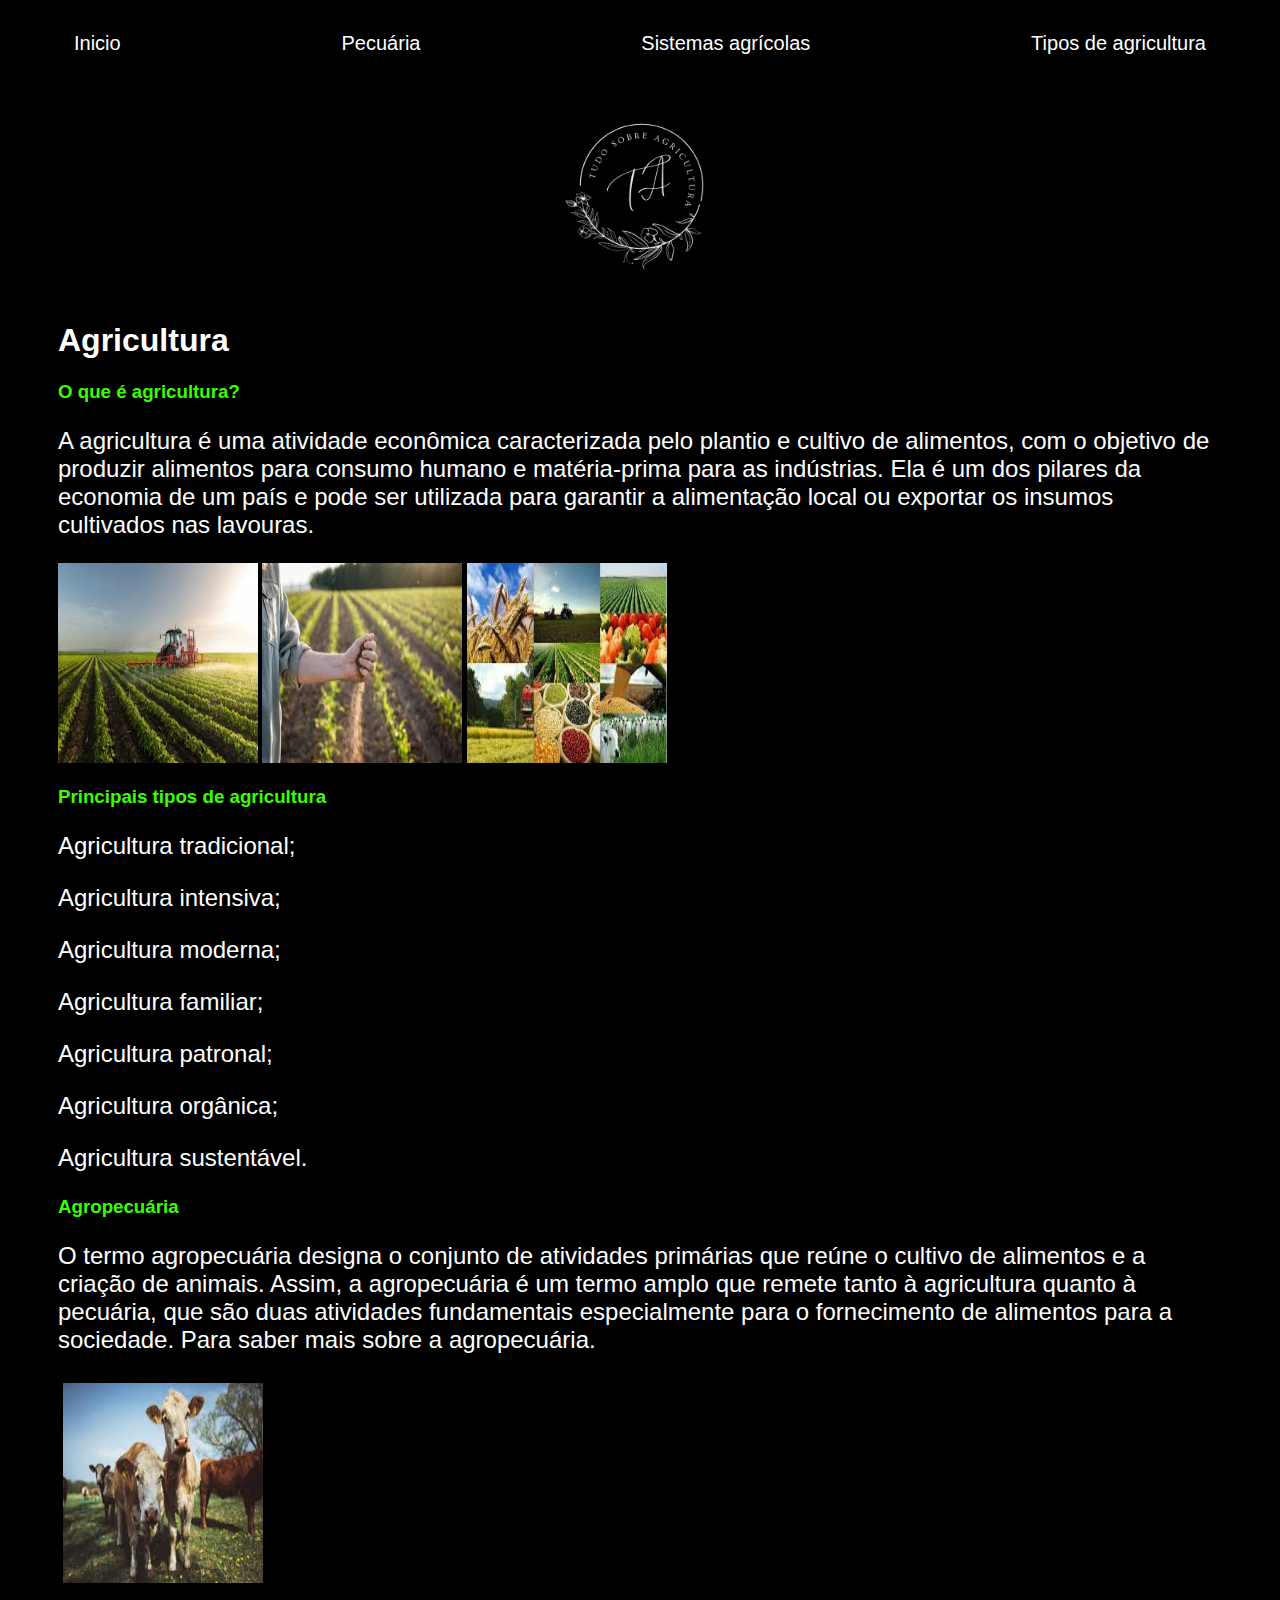
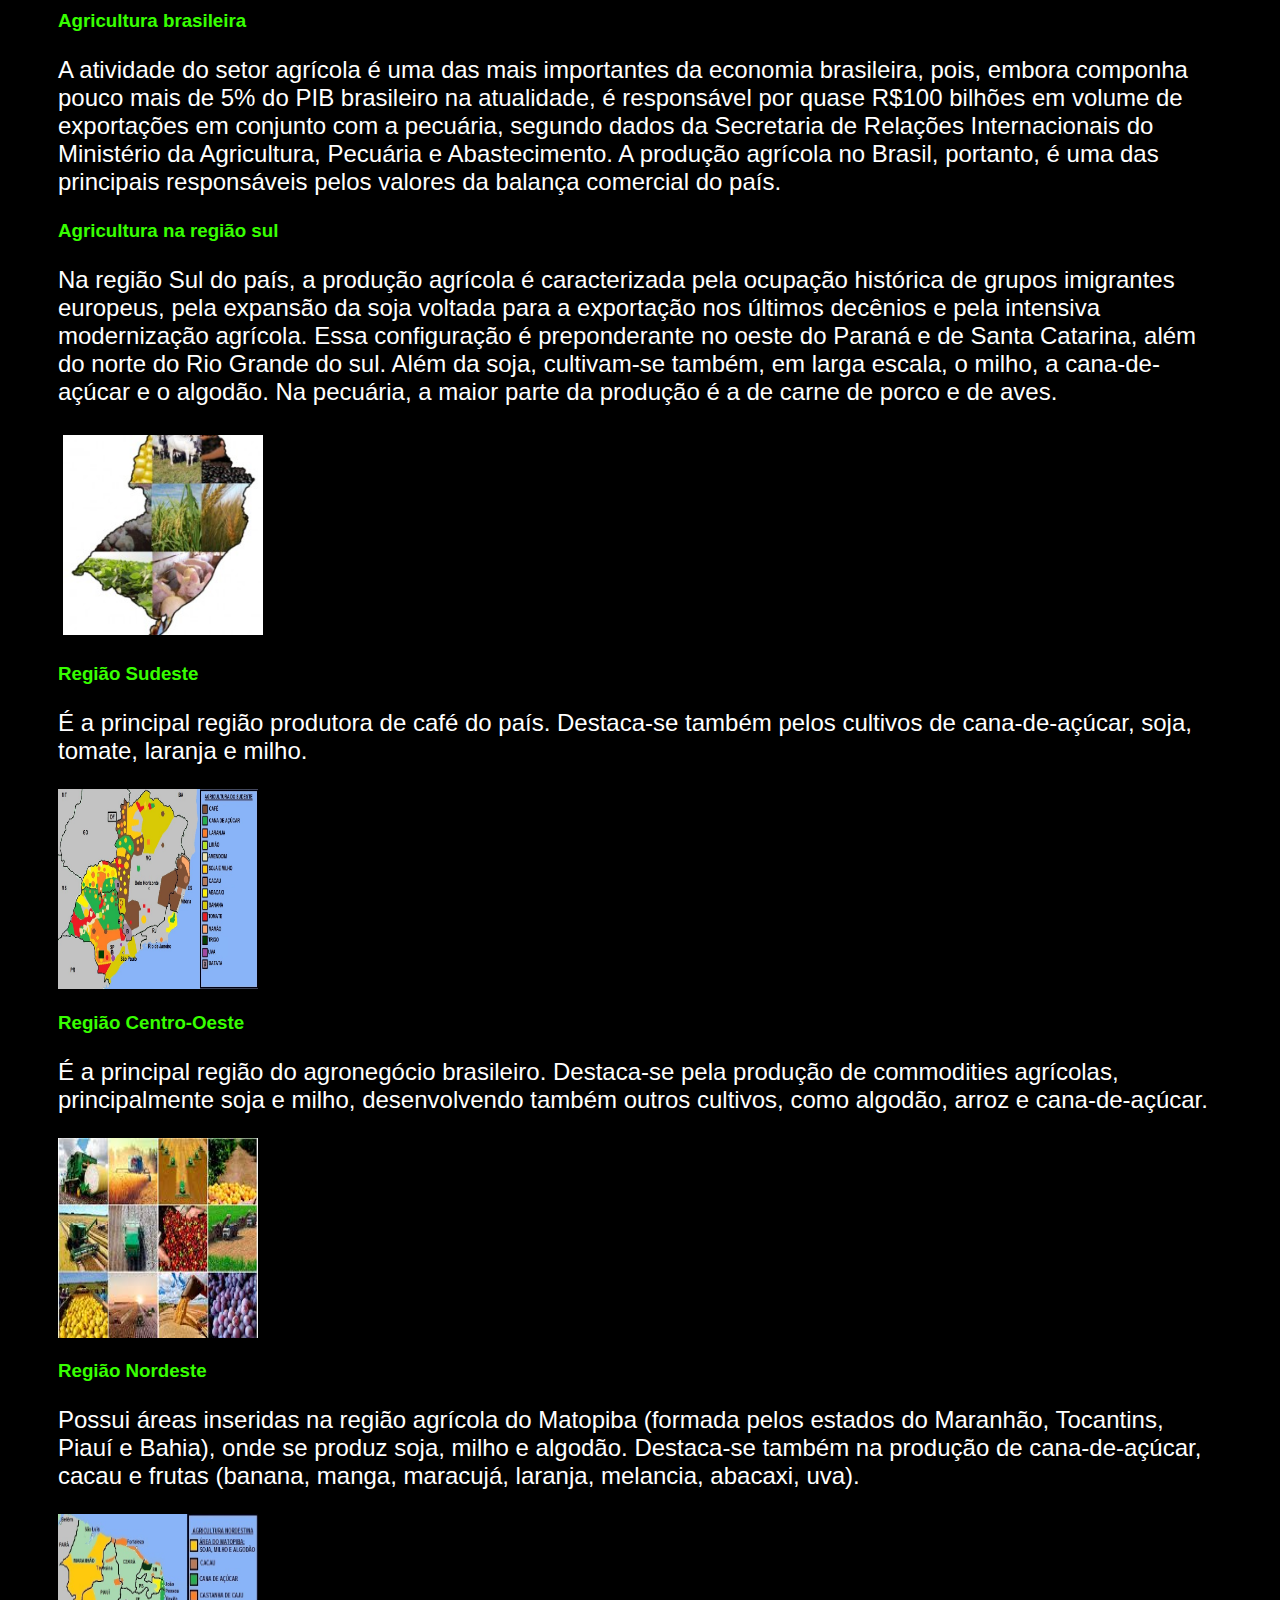
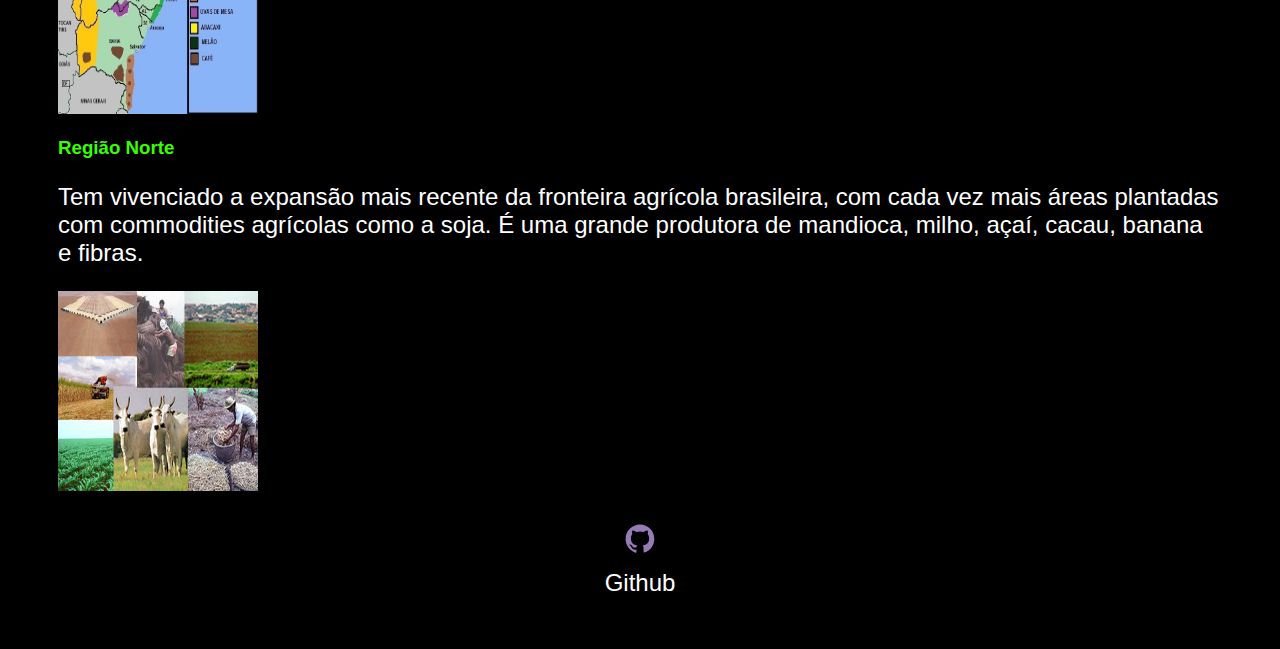
<file: ga/index.html>
<!DOCTYPE html>
<html lang="pt-br">

<head>
    <meta charset="UTF-8">
    <meta http-equiv="X-UA-Compatible" content="IE=edge">
    <meta name="viewport" content="width=device-width, initial-scale=1.0">
    <title>Tudo sobre agricultura</title>
    <link rel="stylesheet" href="style.css">
</head>

<body>
    <div class="container">
        <nav>
            <ul>
                <li>
                    <a href="index.html">Inicio</a>
                </li>
                <li>
                    <a href="Pecuária.html">Pecuária</a>
                </li>
                <li>
                    <a href="Sistemas agrícolas.html">Sistemas agrícolas</a>
                </li>
                <li>
                    <a href="tipos de agricultura.html">Tipos de agricultura</a> 
                </li>
            </ul>
        </nav>

        <header>
            <div class="center">
                <img src="images/tudo sobre agricultura (3) (1).png" alt="logo">
            </div>
            <h1>Agricultura </h1>
            
        </header>

        <main>
            <section>
                <h3>O que é agricultura?</h3>
                <p>
                    A agricultura é uma atividade econômica caracterizada pelo plantio e cultivo de alimentos, com o objetivo de produzir alimentos para consumo humano e matéria-prima para as indústrias. 
                    Ela é um dos pilares da economia de um país e pode ser utilizada para garantir a alimentação local ou exportar os insumos cultivados nas lavouras.

                </p>

                <label for="200">
                    <img src="images/inc.jpeg" alt="images" height="200" width="200">
                </label>

                <label for="200">
                    <img src="images/44.jpeg" alt="images" height="200" width="200">
                </label>

                <label for="200">
                    <img src="images/a.jpeg" alt="images" height="200" width="200">
                </label>

            </section>
            <section>
                <h3> Principais tipos de agricultura</h3>
                <p>
                    Agricultura tradicional;</p>
                   <P>Agricultura intensiva;</P> 
                   <P>Agricultura moderna;</P> 
                    <P>Agricultura familiar;</P>
                    <P>Agricultura patronal;</P>
                    <P>Agricultura orgânica;</P>
                </p>
                <p>Agricultura sustentável.</p>
            </section>
            <section>
                <h3>Agropecuária</h3>
                <p>
                    O termo agropecuária designa o conjunto de atividades primárias que reúne o cultivo de alimentos e a criação de animais. Assim, a agropecuária é um termo amplo que remete tanto à agricultura quanto à pecuária, que são duas atividades fundamentais especialmente para o fornecimento de alimentos para a sociedade. Para saber mais sobre a agropecuária.
                </p>
                <header class="label">

                <label for="200">
                    <img src="images/222.jpeg" alt="images" height="200" width="200">
                </label>

            </section>
        </main>
        <section>
            <h3>Agricultura brasileira </h3>

            <p> 
                A atividade do setor agrícola é uma das mais importantes da economia brasileira, pois, embora componha pouco mais de 5% do PIB brasileiro na atualidade, é responsável por quase R$100 bilhões em volume de exportações em conjunto com a pecuária, segundo dados da Secretaria de Relações Internacionais do Ministério da Agricultura, Pecuária e Abastecimento. A produção agrícola no Brasil, portanto, é uma das principais responsáveis pelos valores da balança comercial do país.
            </p>


            <h3>Agricultura na região sul</h3>
            <p>
                Na região Sul do país, a produção agrícola é caracterizada pela ocupação histórica de grupos imigrantes europeus, pela expansão da soja voltada para a exportação nos últimos decênios e pela intensiva modernização agrícola. Essa configuração é preponderante no oeste do Paraná e de Santa Catarina, além do norte do Rio Grande do sul. Além da soja, cultivam-se também, em larga escala, o milho, a cana-de-açúcar e o algodão. Na pecuária, a maior parte da produção é a de carne de porco e de aves.
                </P>
                <header class="label">
                <label for="200">
                    <img src="images/par.jpg" alt="images" height="200" width="200">
                </label>
        </section>
    </main>
    <h3>Região Sudeste</h3>
            <p>
                É a principal região produtora de café do país. Destaca-se também pelos cultivos de cana-de-açúcar, soja, tomate, laranja e milho.
                </P>
                <label for="200">
                    <img src="images/SUDE.jpg" alt="images" height="200" width="200">
                </label>
        </section>
    </main>
</section>
</main>
<h3>Região Centro-Oeste</h3>
        <p>
           É a principal região do agronegócio brasileiro. Destaca-se pela produção de commodities agrícolas, principalmente soja e milho, desenvolvendo também outros cultivos, como algodão, arroz e cana-de-açúcar.
           </P>
           <label for="200">
                <img src="images/CEO.jpeg" alt="images" height="200" width="200">
            </label>
    </section>
</main>
</section>
</main>
<h3>Região Nordeste</h3>
        <p>
           Possui áreas inseridas na região agrícola do Matopiba (formada pelos estados do Maranhão, Tocantins, Piauí e Bahia), onde se produz soja, milho e algodão. Destaca-se também na produção de cana-de-açúcar, cacau e frutas (banana, manga, maracujá, laranja, melancia, abacaxi, uva).
           </P>
           <label for="200">
                <img src="images/NOR.jpg" alt="images" height="200" width="200">
            </label>
    </section>
</main>
</section>
</main>
<h3>Região Norte</h3>
        <p>
          Tem vivenciado a expansão mais recente da fronteira agrícola brasileira, com cada vez mais áreas plantadas com commodities agrícolas como a soja. É uma grande produtora de mandioca, milho, açaí, cacau, banana e fibras.
          </P>
        
          <label for="200">
                
            <img src="images/N.jpg" alt="images" height="200" width="200">
            </label>
    </section>
</main>

        <footer>
            <a href="https://github.com/gabirita" target="_blank>" rel="noopener noreferrer">
                <img src="images/github.svg"></img>
                <p>Github</p>
            </a>
            
        </footer>
    </div>

</body>

</html>
</file>
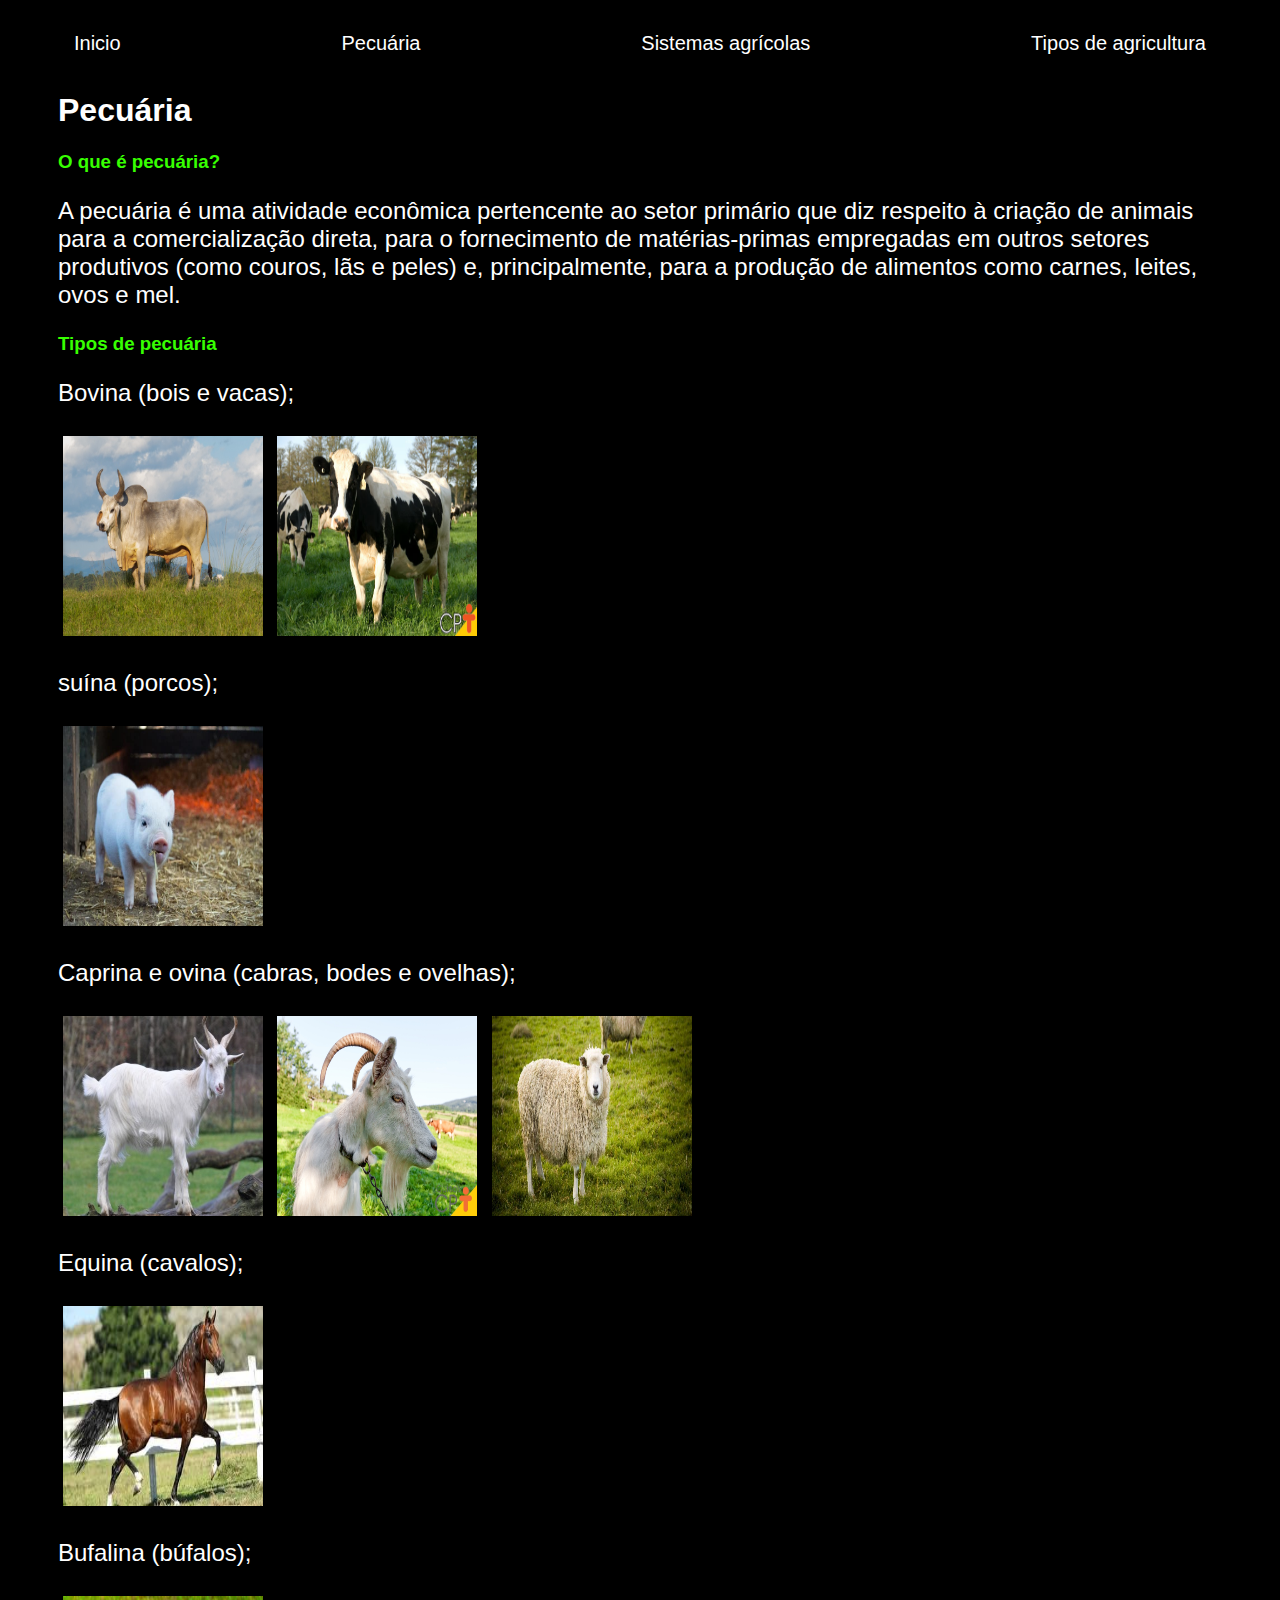
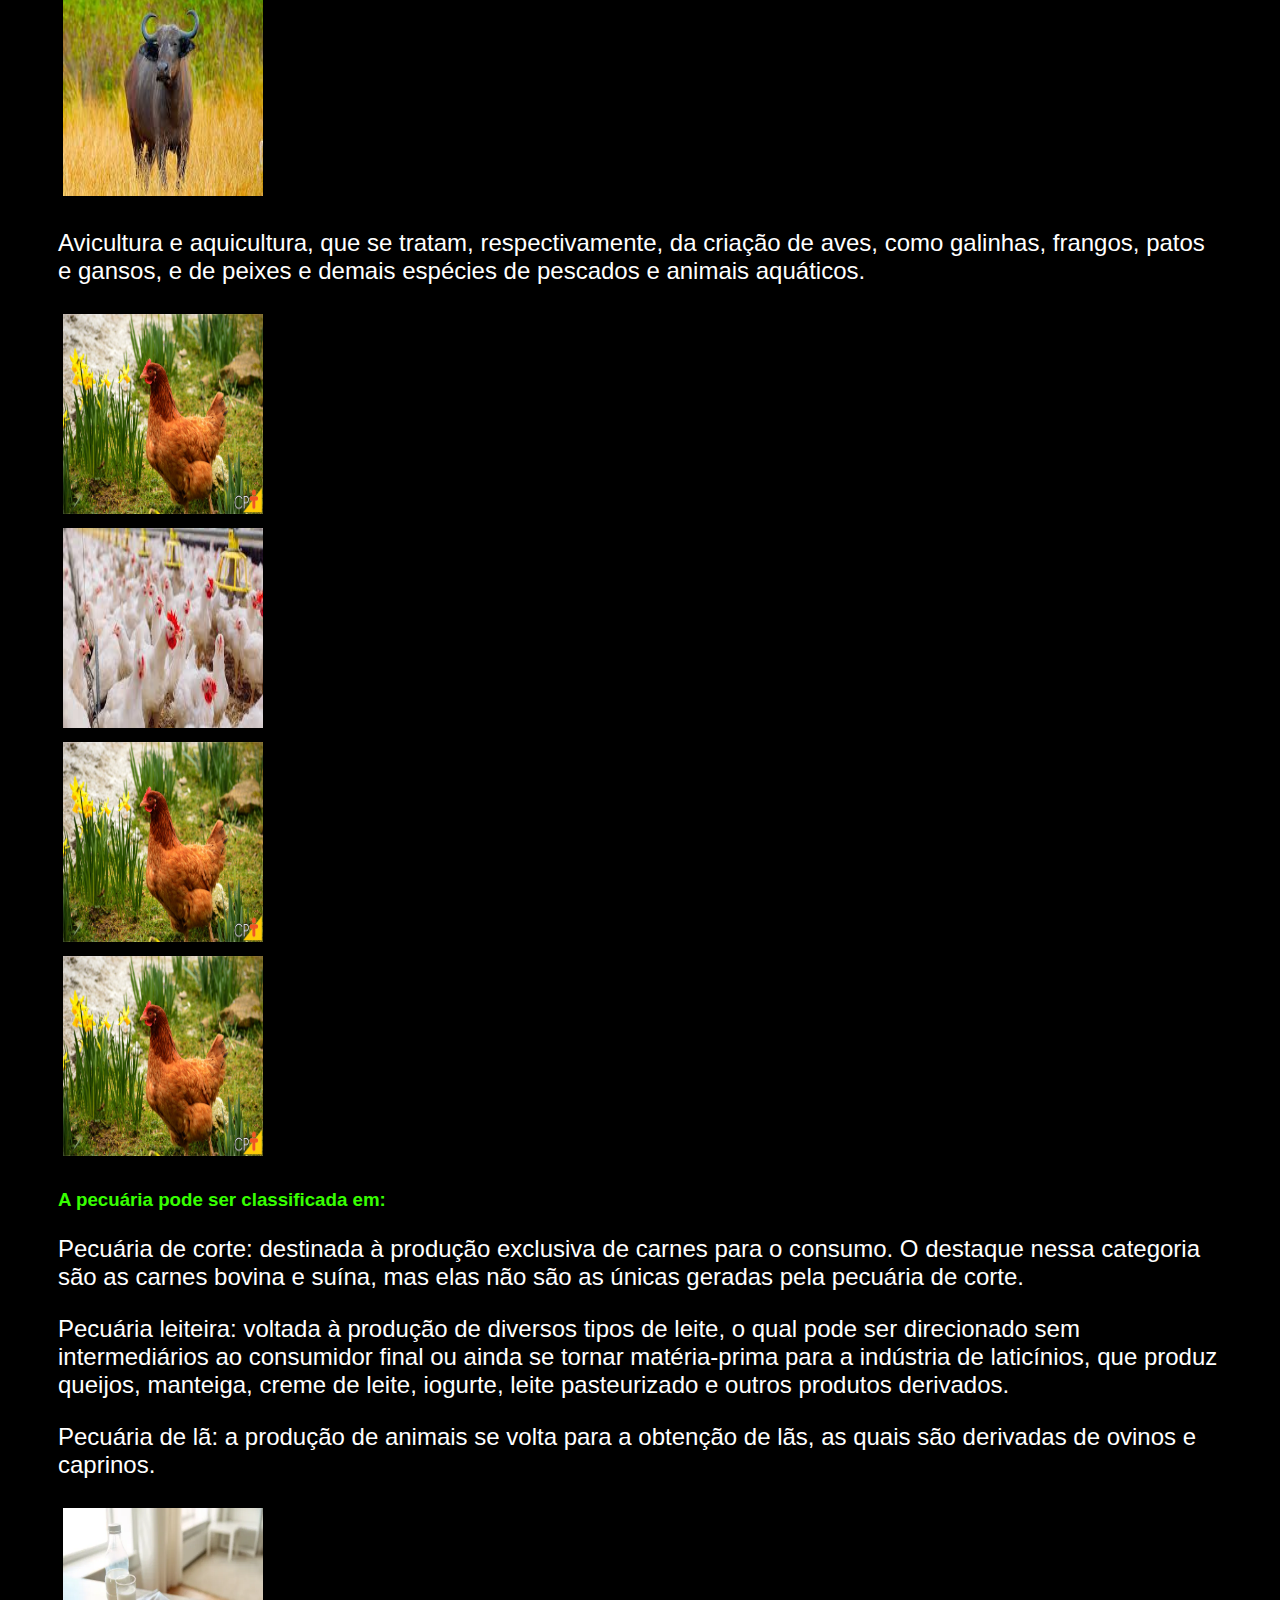
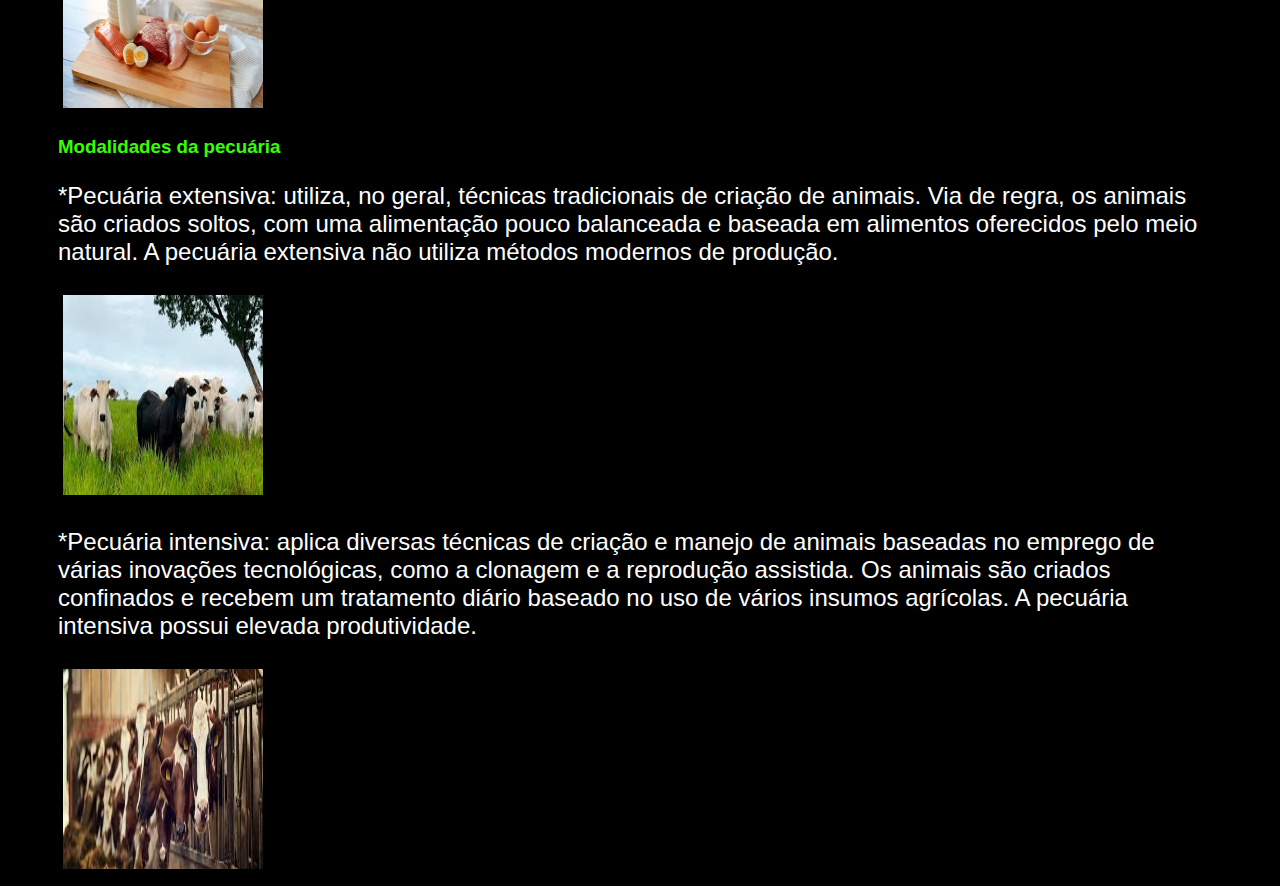
<file: ga/Pecuária.html>
<!DOCTYPE html>
<html lang="pt-br">

    <head>
        <meta charset="UTF-8">
        <meta http-equiv="X-UA-Compatible" content="IE=edge">
        <meta name="viewport" content="width=device-width, initial-scale=1.0">
        <title>Pecuária</title>
        <link rel="stylesheet" href="style.css">
    </head>

    <body>
        <div class="container">
            <nav>
                <ul>
                    <li>
                        <a href="index.html">Inicio</a>
                    </li>
                    <li>
                        <a href="Pecuária.html">Pecuária</a>
                    </li>
                    <li>
                        <a href="Sistemas agrícolas.html">Sistemas agrícolas</a>
                    </li>
                    <li>
                        <a href="tipos de agricultura.html">Tipos de agricultura</a> 
                    </li>
                </ul>
            </nav>

            
                <h1>Pecuária</h1>
            </header>
            <main>
                <section>
                    <h3>O que é pecuária?</h3>
                    <p>
                        A pecuária é uma atividade econômica pertencente ao setor primário que diz respeito à criação de animais para a comercialização direta, para o fornecimento de matérias-primas empregadas em outros setores produtivos (como couros, lãs e peles) e, principalmente, para a produção de alimentos como carnes, leites, ovos e mel.
                     </P>
<header class="label">  
   
    <section>
        <h3>Tipos de pecuária</h3>
        <p>
            Bovina (bois e vacas);
<header class="label">

    <label for="200">
        <img src="images/1a.jpg" alt="images" height="200" width="200">
    </label>

    <label for="200">
        <img src="images/2a.jpg" alt="images" height="200" width="200">
    </label>
        </p>
        <P>
            suína (porcos);
            <header class="label">

            <label for="200">
                <img src="images/3a.jpg" alt="images" height="200" width="200">
            </label>
        </P>
        <P>
            Caprina e ovina (cabras, bodes e ovelhas);
            <header class="label">

                <label for="200">
                    <img src="images/4a.jpg" alt="images" height="200" width="200">
                </label>

                <label for="200">
                    <img src="images/5a.jpg" alt="images" height="200" width="200">
                </label>

                <label for="200">
                    <img src="images/6a.jpg" alt="images" height="200" width="200">
                </label>
        </P>
        <P>
            Equina (cavalos);
            <header class="label">

            <label for="200">
                <img src="images/7a.jpeg" alt="images" height="200" width="200">
            </label>
        </P>
        <P>
            Bufalina (búfalos);
            <header class="label">

                <label for="200">
                    <img src="images/8a.jpeg" alt="images" height="200" width="200">
                </label>
        </P>
        <P>
            Avicultura e aquicultura, que se tratam, respectivamente, da criação de aves, como galinhas, frangos, patos e gansos, e de peixes e demais espécies de pescados e animais aquáticos.
            <header class="label">

                <label for="200">
                    <img src="images/9a.jpg" alt="images" height="200" width="200">
                </label>

                <header class="label">

                    <label for="200">
                        <img src="images/10a.jpeg" alt="images" height="200" width="200">
                    </label>


                    <header class="label">

                        <label for="200">
                            <img src="images/9a.jpg" alt="images" height="200" width="200">
                        </label>

                        <header class="label">

                            <label for="200">
                                <img src="images/9a.jpg" alt="images" height="200" width="200">
                            </label>
        </P>
        
        <section>
            <h3> A pecuária pode ser classificada em: </h3>
            <p>
               Pecuária de corte: destinada à produção exclusiva de carnes para o consumo. O destaque nessa categoria são as carnes bovina e suína, mas elas não são as únicas geradas pela pecuária de corte.
                <header class="label">
            </p>
            <p>
                Pecuária leiteira: voltada à produção de diversos tipos de leite, o qual pode ser direcionado sem intermediários ao consumidor final ou ainda se tornar matéria-prima para a indústria de laticínios, que produz queijos, manteiga, creme de leite, iogurte, leite pasteurizado e outros produtos derivados.
            </p>
            <p>
                Pecuária de lã: a produção de animais se volta para a obtenção de lãs, as quais são derivadas de ovinos e caprinos.
            </p>
            <label for="200">
                <img src="images/alimentos-origem-animal.webp" alt="images" height="200" width="200">
            </label>

            <section>
                <h3>Modalidades da pecuária</h3>
                <p>
                    *Pecuária extensiva: utiliza, no geral, técnicas tradicionais de criação de animais. Via de regra, os animais são criados soltos, com uma alimentação pouco balanceada e baseada em alimentos oferecidos pelo meio natural. A pecuária extensiva não utiliza métodos modernos de produção.
                    <header class="label">
    </p>

    <label for="200">
        <img src="images/images (22).jpeg" alt="images" height="200" width="200">
    </label>

    <p>
        *Pecuária intensiva: aplica diversas técnicas de criação e manejo de animais baseadas no emprego de várias inovações tecnológicas, como a clonagem e a reprodução assistida. Os animais são criados confinados e recebem um tratamento diário baseado no uso de vários insumos agrícolas. A pecuária intensiva possui elevada produtividade.
        <header class="label">
            </p>
    <label for="200">
                    <img src="images/images (23).jpeg" alt="images" height="200" width="200">
                </label>
    

    </div>
    

    </body
</file>
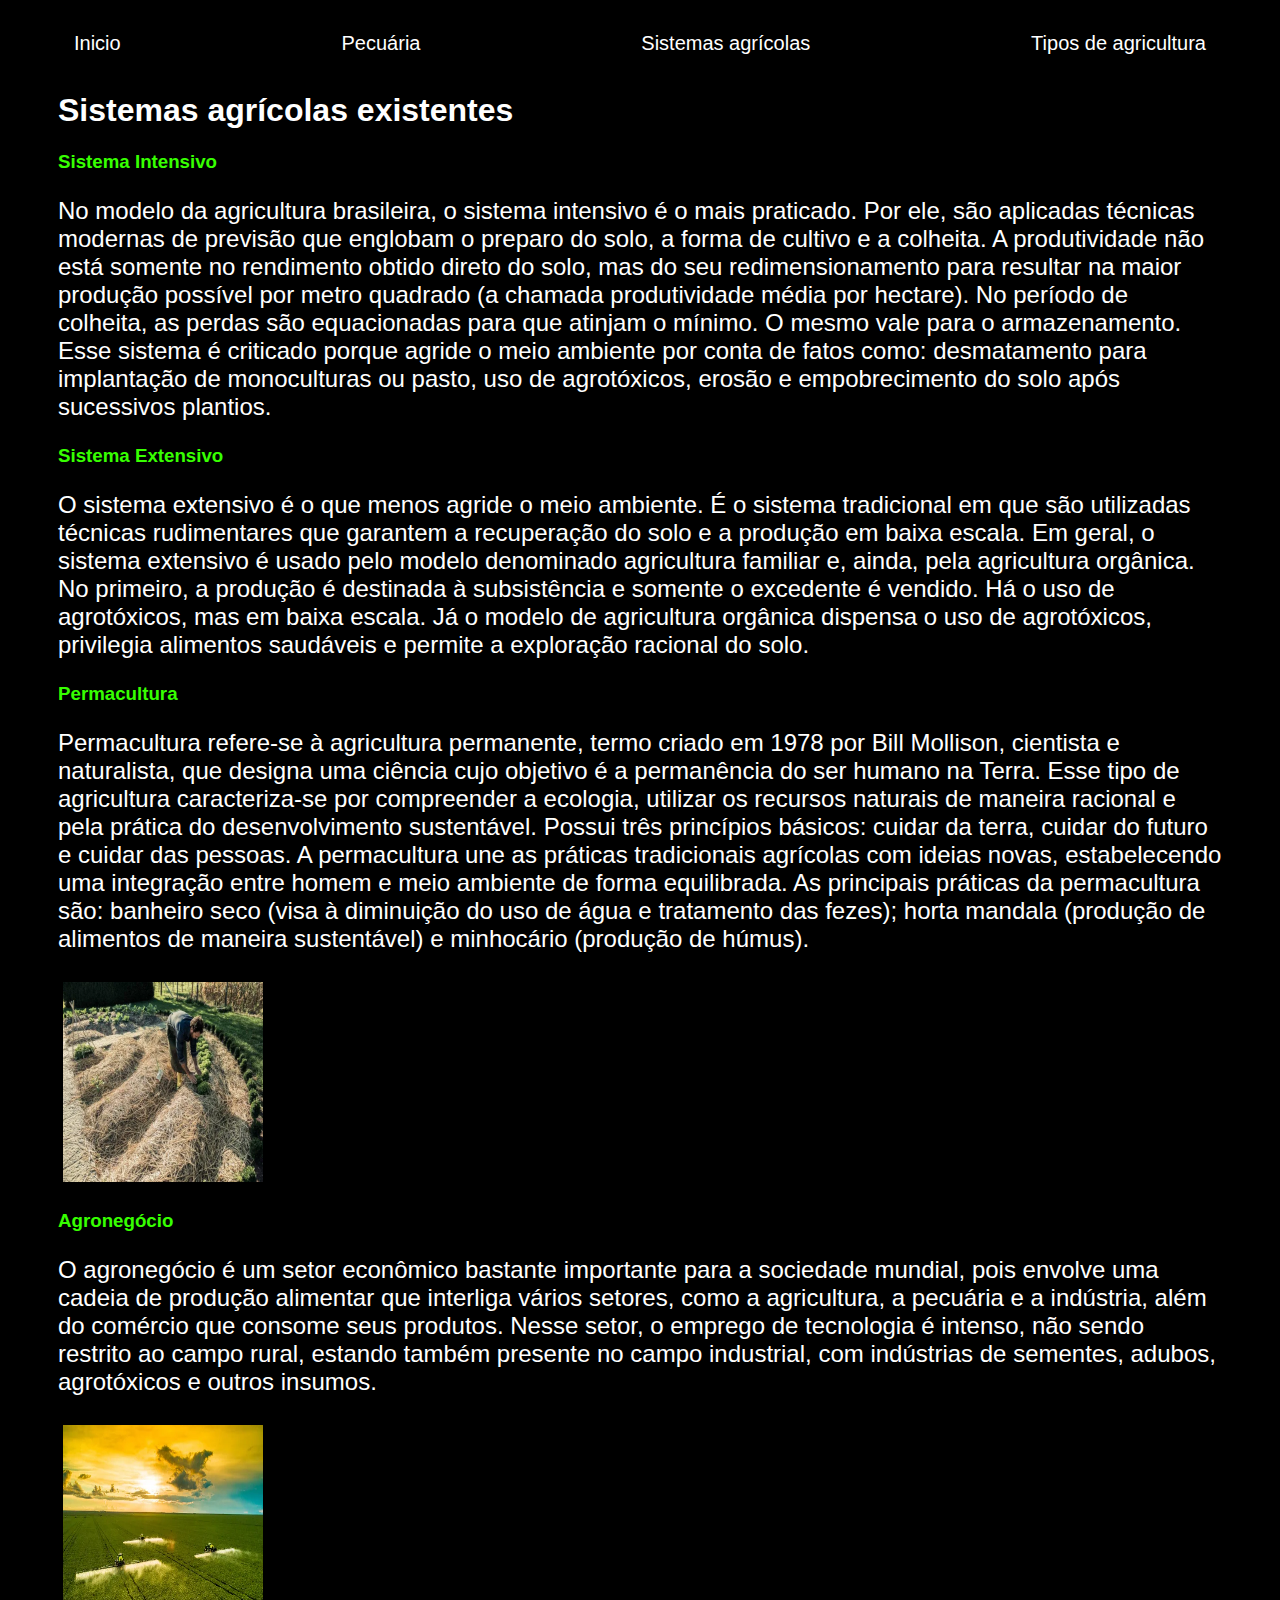
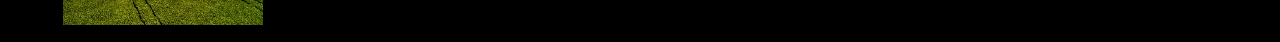
<file: ga/Sistemas agrícolas.html>
<!DOCTYPE html>
<html lang="pt-br">

    <head>
        <meta charset="UTF-8">
        <meta http-equiv="X-UA-Compatible" content="IE=edge">
        <meta name="viewport" content="width=device-width, initial-scale=1.0">
        <title>Sistemas agrícolas</title>
        <link rel="stylesheet" href="style.css">
    </head>

    <body>
        <div class="container">
            <nav>
                <ul>
                    <li>
                        <a href="index.html">Inicio</a>
                    </li>
                    <li>
                        <a href="Pecuária.html">Pecuária</a>
                    </li>
                    <li>
                        <a href="Sistemas agrícolas.html">Sistemas agrícolas</a>
                    </li>
                    <li>
                        <a href="tipos de agricultura.html">Tipos de agricultura</a> 
                    </li>
                </ul>
            </nav>
                <h1>Sistemas agrícolas existentes</h1>
            </header>
            <main>
                <section>
                    <h3>Sistema Intensivo</h3>
                    <p>
                        No modelo da agricultura brasileira, o sistema intensivo é o mais praticado. Por ele, são aplicadas técnicas modernas de previsão que englobam o preparo do solo, a forma de cultivo e a colheita.

A produtividade não está somente no rendimento obtido direto do solo, mas do seu redimensionamento para resultar na maior produção possível por metro quadrado (a chamada produtividade média por hectare).
No período de colheita, as perdas são equacionadas para que atinjam o mínimo. O mesmo vale para o armazenamento.
Esse sistema é criticado porque agride o meio ambiente por conta de fatos como: desmatamento para implantação de monoculturas ou pasto, uso de agrotóxicos, erosão e empobrecimento do solo após sucessivos plantios.
<header class="label">  
   
    <section>
        <h3>Sistema Extensivo</h3>
        <p>
            O sistema extensivo é o que menos agride o meio ambiente. É o sistema tradicional em que são utilizadas técnicas rudimentares que garantem a recuperação do solo e a produção em baixa escala.
Em geral, o sistema extensivo é usado pelo modelo denominado agricultura familiar e, ainda, pela agricultura orgânica.
No primeiro, a produção é destinada à subsistência e somente o excedente é vendido. Há o uso de agrotóxicos, mas em baixa escala.
Já o modelo de agricultura orgânica dispensa o uso de agrotóxicos, privilegia alimentos saudáveis e permite a exploração racional do solo.
<header class="label">
        </p>
        
        <section>
            <h3>Permacultura</h3>
            <p>
                Permacultura refere-se à agricultura permanente, termo criado em 1978 por Bill Mollison, cientista e naturalista, que designa uma ciência cujo objetivo é a permanência do ser humano na Terra. Esse tipo de agricultura caracteriza-se por compreender a ecologia, utilizar os recursos naturais de maneira racional e pela prática do desenvolvimento sustentável. Possui três princípios básicos: cuidar da terra, cuidar do futuro e cuidar das pessoas.

A permacultura une as práticas tradicionais agrícolas com ideias novas, estabelecendo uma integração entre homem e meio ambiente de forma equilibrada. As principais práticas da permacultura são: banheiro seco (visa à diminuição do uso de água e tratamento das fezes); horta mandala (produção de alimentos de maneira sustentável) e minhocário (produção de húmus).
                <header class="label">
            </p>
            <label for="200">
                <img src="images/permacultura.webp" alt="images" height="200" width="200">
            </label>

            <section>
                <h3>Agronegócio</h3>
                <p>
                    O agronegócio é um setor econômico bastante importante para a sociedade mundial, pois envolve uma cadeia de produção alimentar que interliga vários setores, como a agricultura, a pecuária e a indústria, além do comércio que consome seus produtos.

Nesse setor, o emprego de tecnologia é intenso, não sendo restrito ao campo rural, estando também presente no campo industrial, com indústrias de sementes, adubos, agrotóxicos e outros insumos.

                    <header class="label">
                </p>
                <label for="200">
                    <img src="images/agronegocio.webp" alt="images" height="200" width="200">
                </label>
    

    </div>
    

    </body
</file>
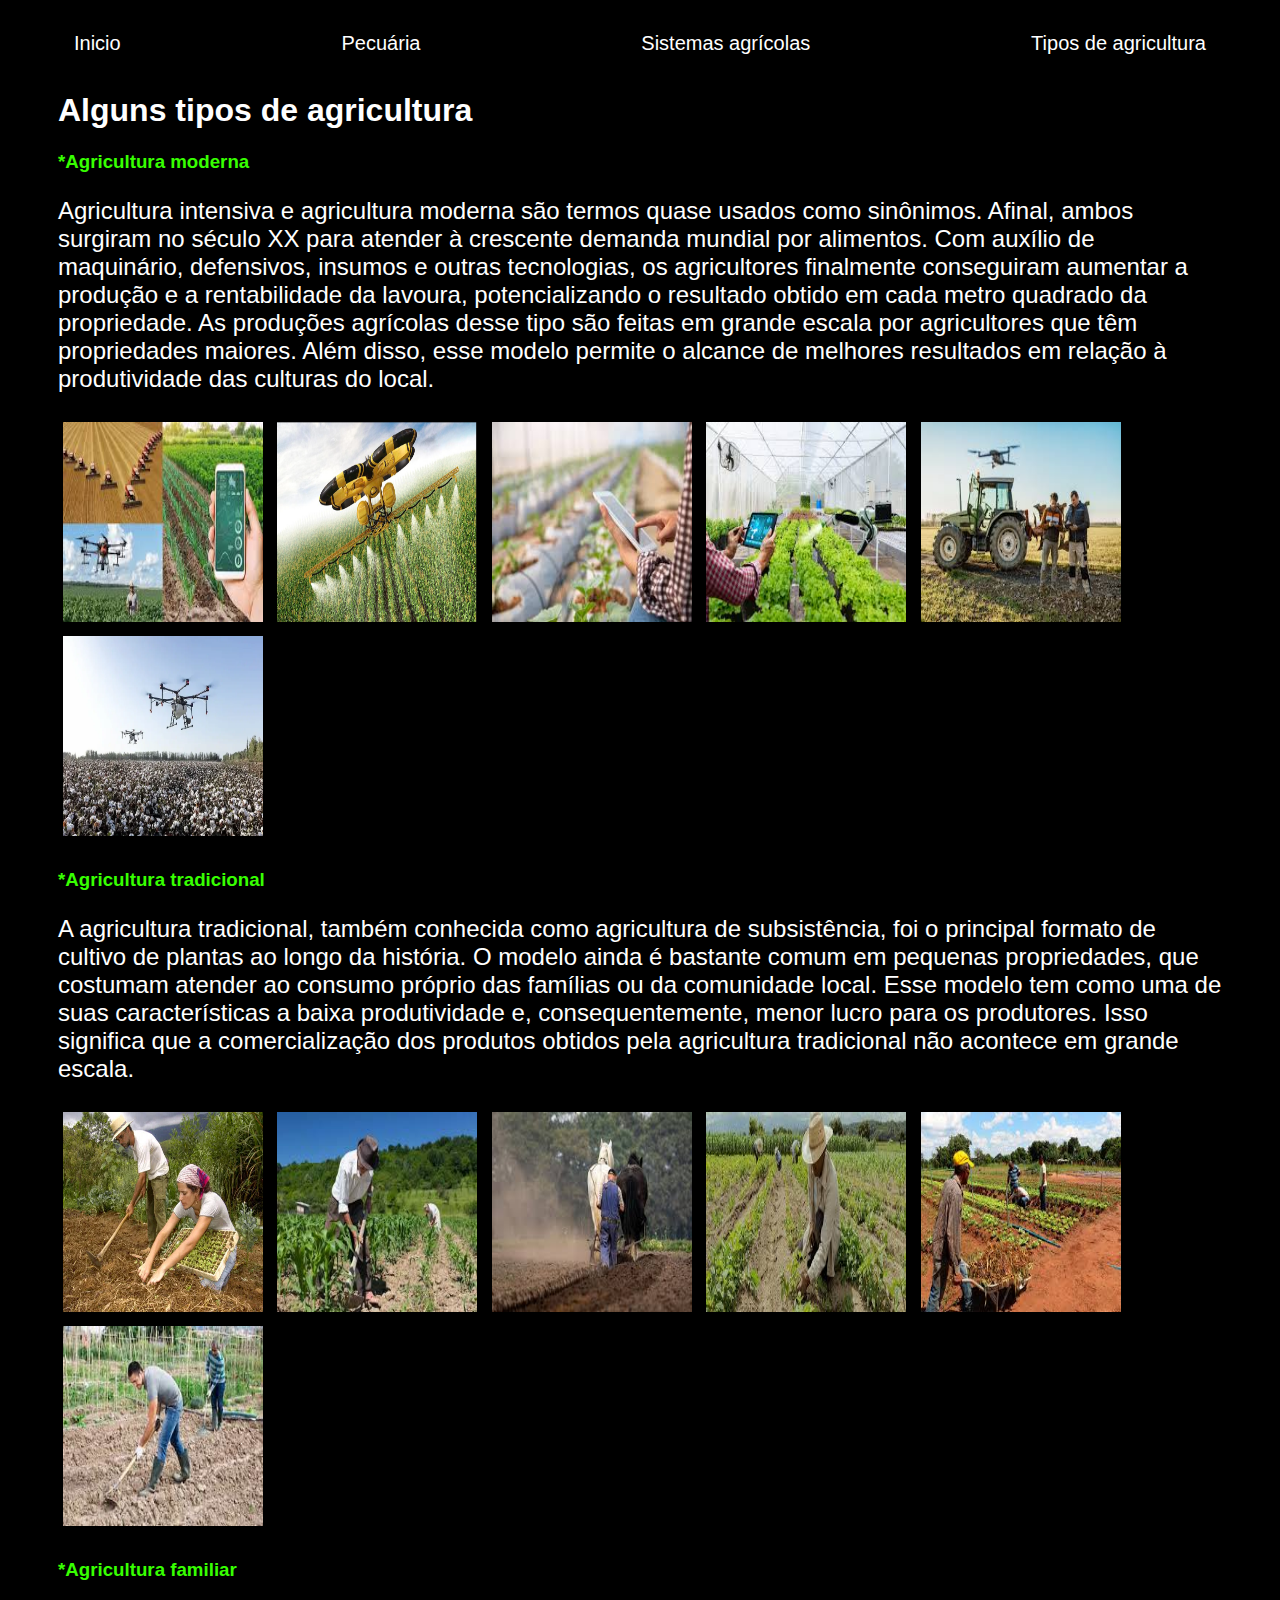
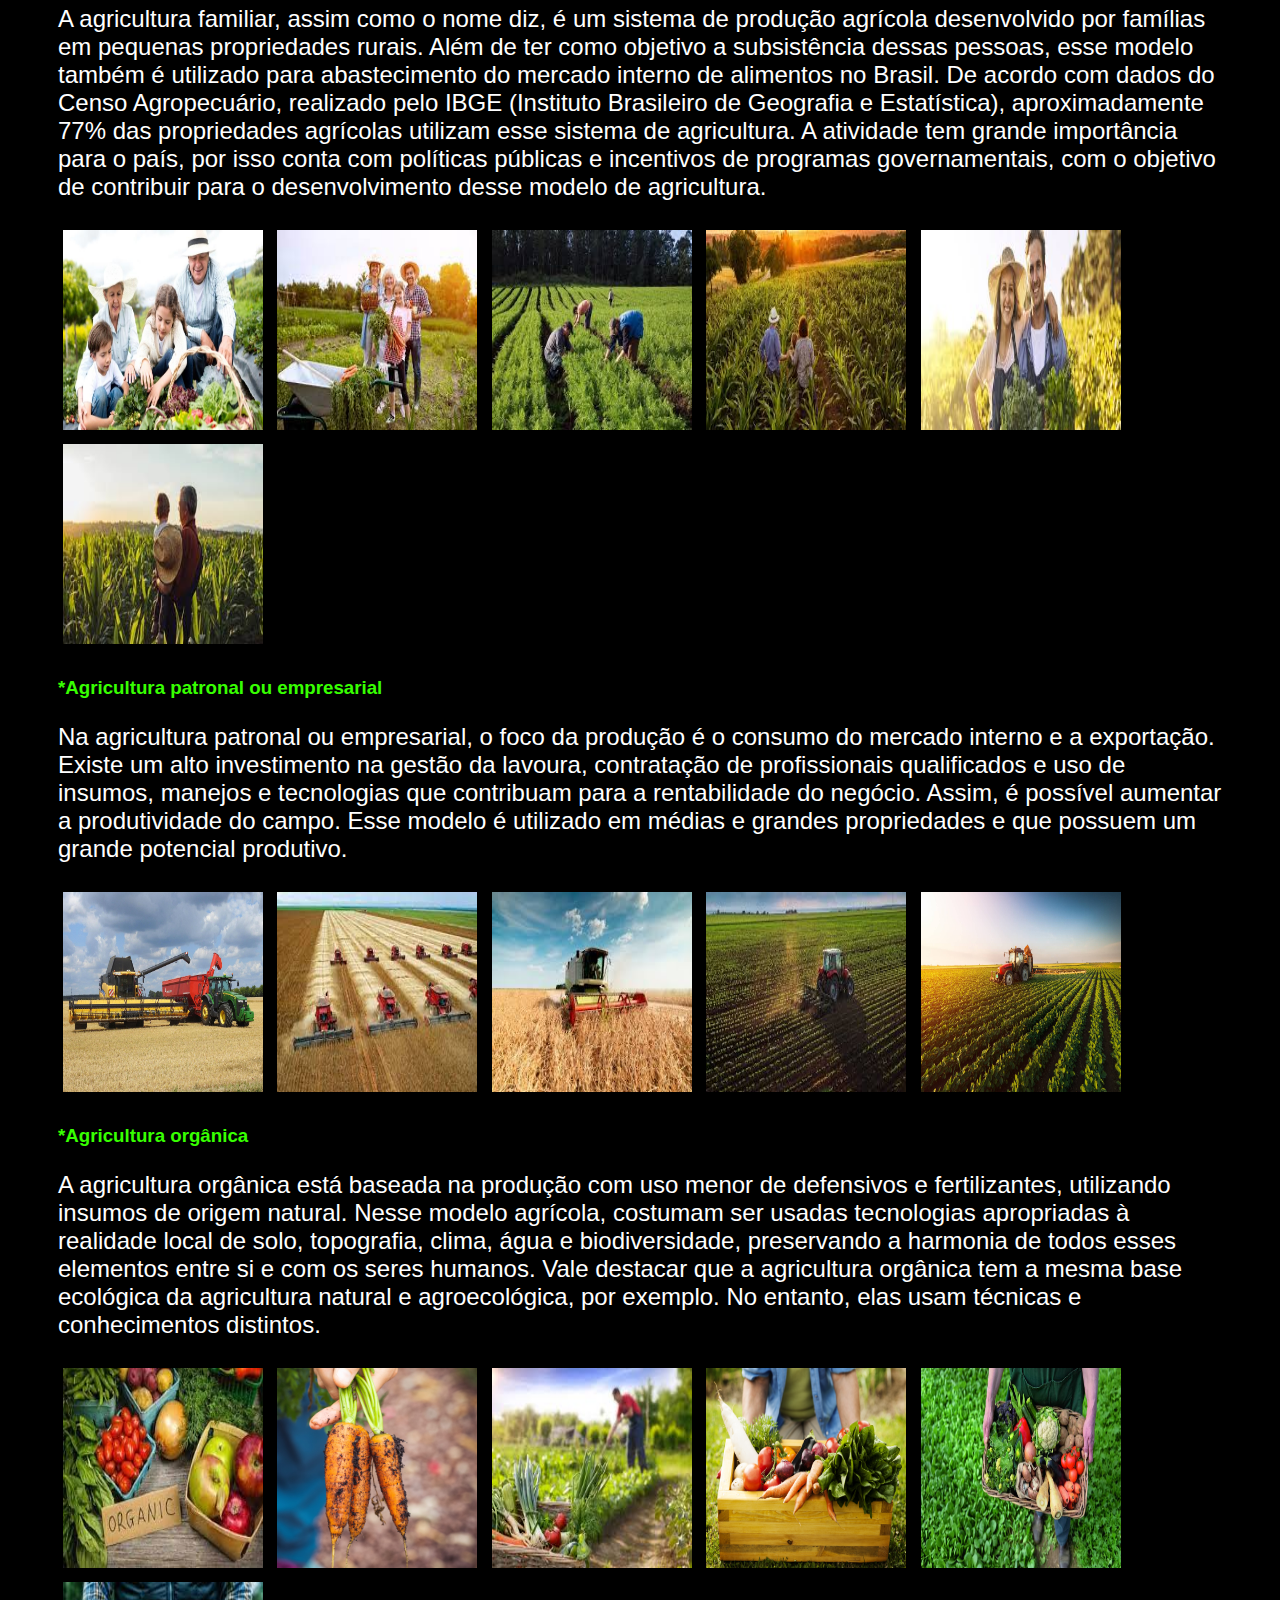
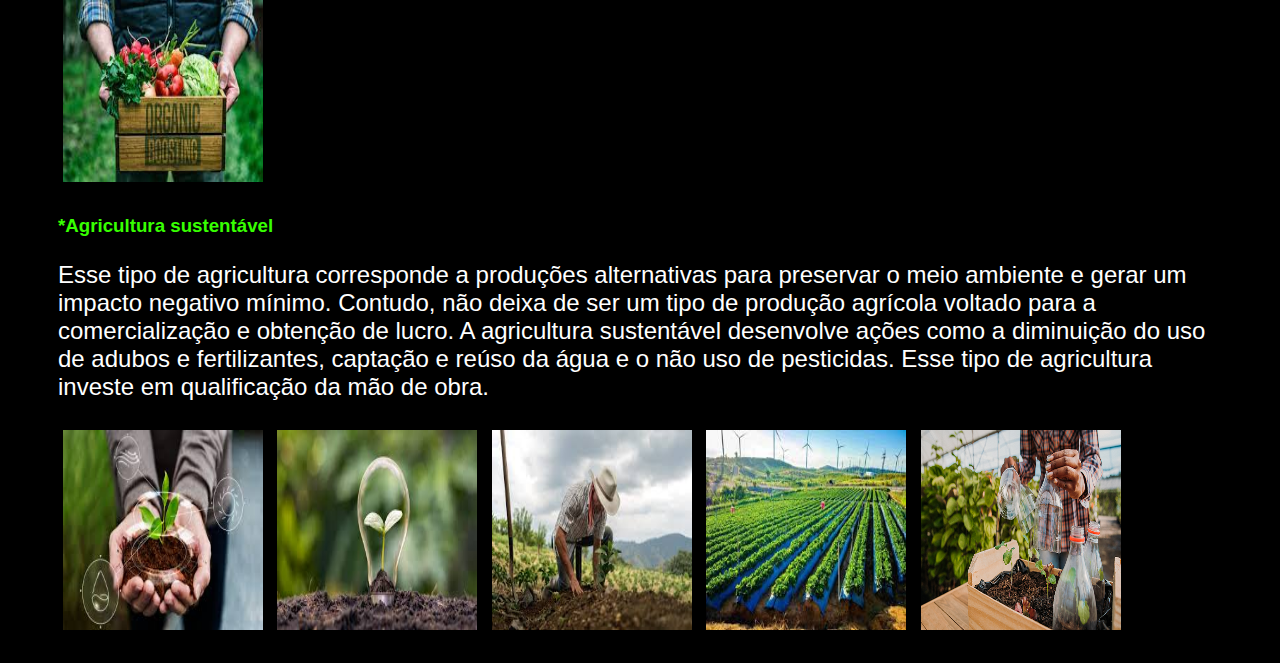
<file: ga/tipos de agricultura.html>
<!DOCTYPE html>
<html lang="pt-br">

    <head>
        <meta charset="UTF-8">
        <meta http-equiv="X-UA-Compatible" content="IE=edge">
        <meta name="viewport" content="width=device-width, initial-scale=1.0">
        <title>Tipos de agricultura</title>
        <link rel="stylesheet" href="style.css">
    </head>

    <body>
        <div class="container">
            <nav>
                <ul>
                    <li>
                        <a href="index.html">Inicio</a>
                    </li>
                    <li>
                        <a href="Pecuária.html">Pecuária</a>
                    </li>
                    <li>
                        <a href="Sistemas agrícolas.html">Sistemas agrícolas</a>
                    </li>
                    <li>
                        <a href="tipos de agricultura.html">Tipos de agricultura</a> 
                    </li>
                </ul>
            </nav>

            
                <h1>Alguns tipos de agricultura</h1>
            </header>
            <main>
                <section>
                    <h3>*Agricultura moderna</h3>
                    <p>
                        Agricultura intensiva e agricultura moderna são termos quase usados como sinônimos. Afinal, ambos surgiram no século XX para atender à crescente demanda mundial por alimentos.

Com auxílio de maquinário, defensivos, insumos e outras tecnologias, os agricultores finalmente conseguiram aumentar a produção e a rentabilidade da lavoura, potencializando o resultado obtido em cada metro quadrado da propriedade.
As produções agrícolas desse tipo são feitas em grande escala por agricultores que têm propriedades maiores. Além disso, esse modelo permite o alcance de melhores resultados em relação à produtividade das culturas do local.
<header class="label">  
   
            <label for="200">
                <img src="images/images.jpeg" alt="images" height="200" width="200">
            </label>
                <img src="images/Captura de tela 2024-06-15 165401.png" alt="images" height="200" width="200">
                <img src="images/images (1).jpeg" alt="images" height="200" width="200">
                <img src="images/images (2).jpeg" alt="images" height="200" width="200">
                <img src="images/images (3).jpeg" alt="images" height="200" width="200">
                <img src="images/Drone sobrevoando a lavoura.webp" alt="images" height="200" width="200">
        </p>

        
    </header>
    <main>
        <section>
            <h3>*Agricultura tradicional</h3>
            <p>
                A agricultura tradicional, também conhecida como agricultura de subsistência, foi o principal formato de cultivo de plantas ao longo da história. 

O modelo ainda é bastante comum em pequenas propriedades, que costumam atender ao consumo próprio das famílias ou da comunidade local. 
Esse modelo tem como uma de suas características a baixa produtividade e, consequentemente, menor lucro para os produtores.
Isso significa que a comercialização dos produtos obtidos pela agricultura tradicional não acontece em grande escala. 
<header class="label">  

    <label for="200">
        <img src="images/29453dc4662f27b191f297ab00dc00a0.webp" alt="images" height="200" width="200">
    </label>
        <img src="images/images (4).jpeg" alt="images" height="200" width="200">
        <img src="images/images (5).jpeg" alt="images" height="200" width="200">
        <img src="images/images (6).jpeg" alt="images" height="200" width="200">
        <img src="images/images (7).jpeg" alt="images" height="200" width="200">
        <img src="images/images (8).jpeg" alt="images" height="200" width="200">
</p>
<section>
    <h3>*Agricultura familiar</h3>
    <p>
        A agricultura familiar, assim como o nome diz, é um sistema de produção agrícola desenvolvido por famílias em pequenas propriedades rurais. Além de ter como objetivo a subsistência dessas pessoas, esse modelo também é utilizado para abastecimento do mercado interno de alimentos no Brasil.
De acordo com dados do Censo Agropecuário, realizado pelo IBGE (Instituto Brasileiro de Geografia e Estatística), aproximadamente 77% das propriedades agrícolas utilizam esse sistema de agricultura.
A atividade tem grande importância para o país, por isso conta com políticas públicas e incentivos de programas governamentais, com o objetivo de contribuir para o desenvolvimento desse modelo de agricultura.
<header class="label">  

<label for="200">
<img src="images/Ideias-para-agricultura-familiar.jpg" alt="images" height="200" width="200">
</label>
<img src="images/images (10).jpeg" alt="images" height="200" width="200">
<img src="images/images (9).jpeg" alt="images" height="200" width="200">
<img src="images/images (11).jpeg" alt="images" height="200" width="200">
<img src="images/images (12).jpeg" alt="images" height="200" width="200">
<img src="images/images (13).jpeg" alt="images" height="200" width="200">
</p>

<section>
    <h3>*Agricultura patronal ou empresarial</h3>
    <p>
        Na agricultura patronal ou empresarial, o foco da produção é o consumo do mercado interno e a exportação.

Existe um alto investimento na gestão da lavoura, contratação de profissionais qualificados e uso de insumos, manejos e tecnologias que contribuam para a rentabilidade do negócio. 
Assim, é possível aumentar a produtividade do campo. Esse modelo é utilizado em médias e grandes propriedades e que possuem um grande potencial produtivo.
<header class="label">  

<label for="200">
    <img src="images/71c391103eea8c4014d8b7e7bb62f8fc.jpg" alt="images" height="200" width="200">
</label>
<img src="images/images (14).jpeg" alt="images" height="200" width="200">
<img src="images/images (15).jpeg" alt="images" height="200" width="200">
<img src="images/images (17).jpeg" alt="images" height="200" width="200">
<img src="images/991159.jpeg" alt="images" height="200" width="200">
</p>

<section>
    <h3>*Agricultura orgânica</h3>
    <p>
        A agricultura orgânica está baseada na produção com uso menor de defensivos e fertilizantes, utilizando insumos de origem natural.

        Nesse modelo agrícola, costumam ser usadas tecnologias apropriadas à realidade local de solo, topografia, clima, água e biodiversidade, preservando a harmonia de todos esses elementos entre si e com os seres humanos.
        Vale destacar que a agricultura orgânica tem a mesma base ecológica da agricultura natural e agroecológica, por exemplo. No entanto, elas usam técnicas e conhecimentos distintos.
<header class="label">  

<label for="200">
    <img src="images/images (19).jpeg" alt="images" height="200" width="200">
</label>
<img src="images/2-_Agricultura_Organica.jpg" alt="images" height="200" width="200">
<img src="images/images (20).jpeg" alt="images" height="200" width="200">
<img src="images/agricultura-organica.png" alt="images" height="200" width="200">
<img src="images/gettyimages-183744328.webp" alt="images" height="200" width="200">
<img src="images/images (21).jpeg" alt="images" height="200" width="200">
</p>
   </section>

   <section>
    <h3>*Agricultura sustentável</h3>
    <p>
        Esse tipo de agricultura corresponde a produções alternativas para preservar o meio ambiente e gerar um impacto negativo mínimo. Contudo, não deixa de ser um tipo de produção agrícola voltado para a comercialização e obtenção de lucro. A agricultura sustentável desenvolve ações como a diminuição do uso de adubos e fertilizantes, captação e reúso da água e o não uso de pesticidas. Esse tipo de agricultura investe em qualificação da mão de obra.
<header class="label">  

<label for="200">
    <img src="images/s.jpeg" alt="images" height="200" width="200">
</label>
<img src="images/sa.jpeg" alt="images" height="200" width="200">
<img src="images/se.jpeg" alt="images" height="200" width="200">
<img src="images/su.jpeg" alt="images" height="200" width="200">
<img src="images/si.png" alt="images" height="200" width="200">
</p>
   </section>
</file>
<file: ga/style.css>
body {
    color: white;
    background-color: rgb(0, 0, 0);
    font-family: Arial, Helvetica, sans-serif;
}

ul {
    display: flex;
    justify-content: space-between;
    list-style-type: none;
    align-items: center;
    padding: 16px;
}

a {
    color: rgb(255, 255, 255);
    text-decoration: none;
}

header img {
    width: 200px;
    height: 200px;
   border: 5px solid #000000;
   
}

.center {
    text-align: center;
}

h1 {
    color: #ffffff;
}

p {
    color: #ffffff;
    font-size: x-large;
}

footer img {
    width: 48px;
    height: 48px;
}

footer {
    display: flex;
    justify-content: center;
}

footer a {
    margin: 20px;
    text-align: center;
}

footer p {
    margin-top: 2px;
}

.container {
    padding: 0px 50px;
}

nav a {
    font-size: 20px;
}

nav a:hover {
    color: #37ff00;
}

.contact-form input{
    width: 100%;
    padding: 8px 0;
    margin: 8px 0;
}

.contact-form input[type=text] {
    height: 100px;
}

button {
    color: rgb(10, 251, 2);
    background-color: rgb(255, 255, 255);
    border: none;
    width: 100px;
    height: 30px;
}

h3{
    color: #37ff00;
}
</file>
